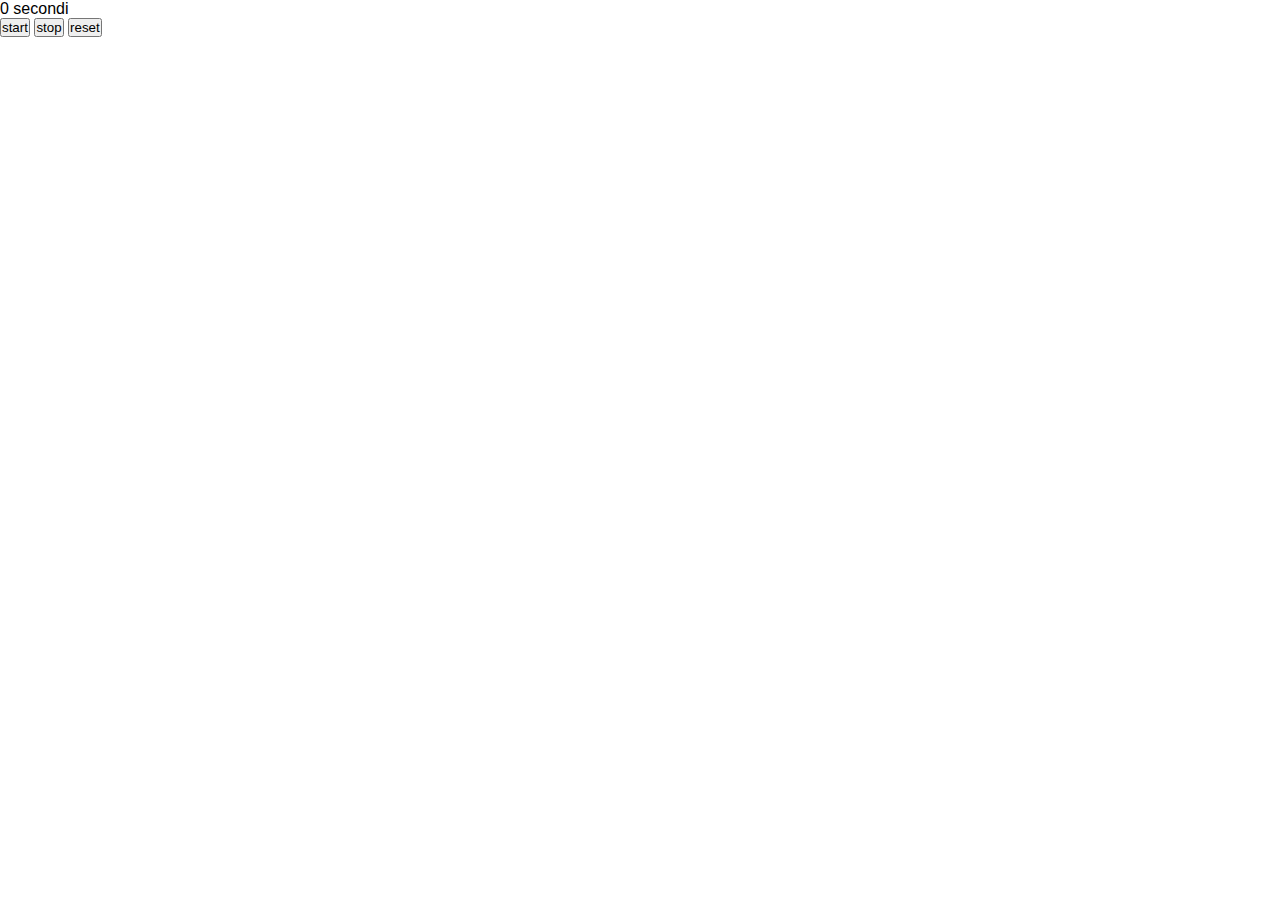
<file: snack7/index.html>
<!DOCTYPE html>
<html lang="en">
    <head>
        <meta charset="UTF-8">
        <meta name="viewport" content="width=device-width, initial-scale=1.0">
        <title>Document</title>

        <!-- Custom CSS -->
        <link rel="stylesheet" href="css/style.css">
    </head>
    <body>
        <div id="display"><span id="output">0</span> secondi</div>
        <button id="start">start</button>
        <button id="stop">stop</button>
        <button id="reset">reset</button>
        <!-- Script JS -->
        <script src="js/index.js"></script>
    </body>
</html>
</file>
<file: snack7/css/style.css>
/* Imported Font */
@import url();

/* Reset */
* {
    margin: 0;
    padding: 0;
    box-sizing: border-box;
}

/* General Classes */
body {
    font-family: Arial, Helvetica, sans-serif;
}
</file>
